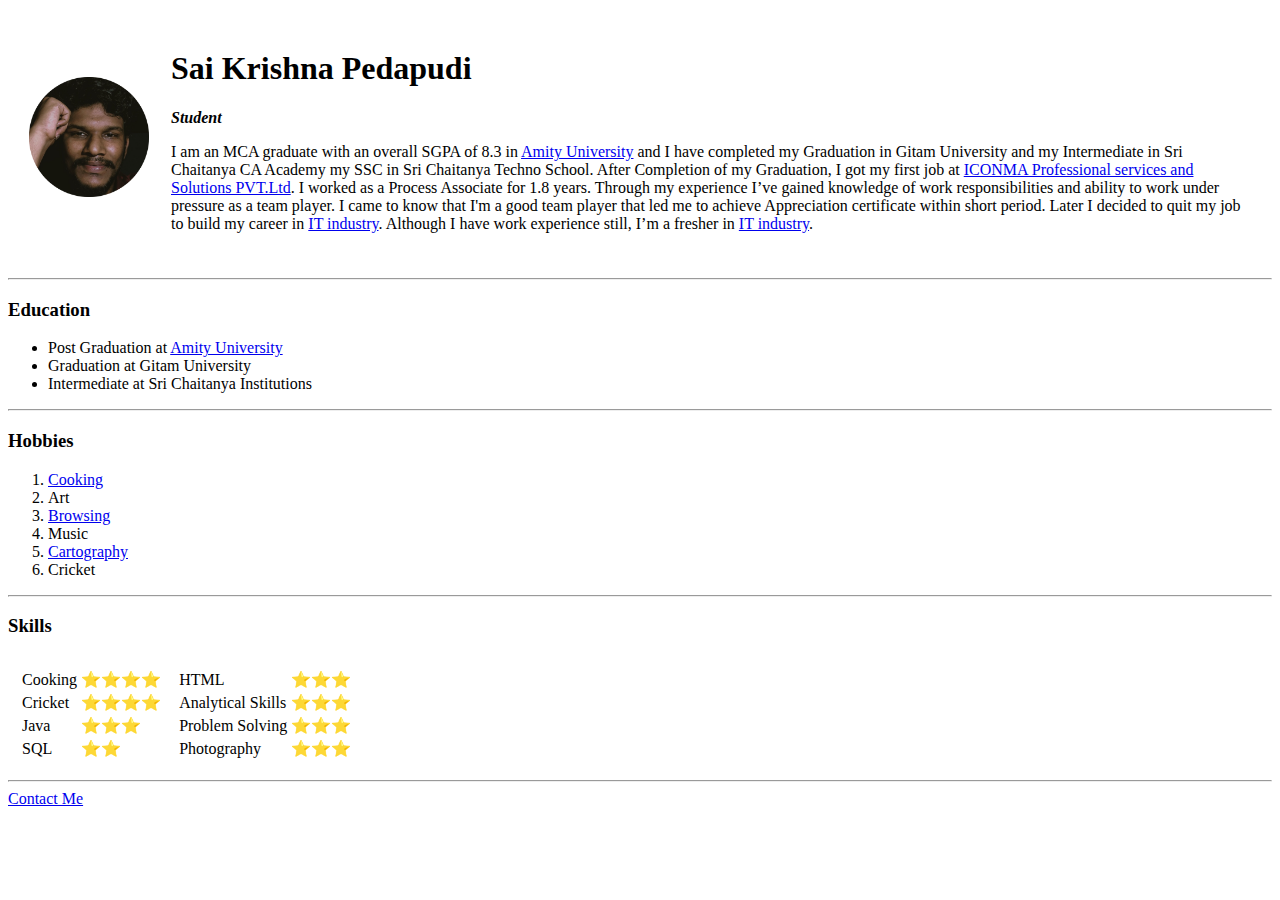
<file: index.html>
<!DOCTYPE html>
<html lang="
" dir="ltr">

<head>
  <meta charset="utf-8">
  <title> Krish's Wiki</title>
</head>

<body>
  <table cellspacing="20">
    <td><img src="images/Krishna.png" width="120" height="120" alt="Krish profile picture"></td>
    <td>
      <h1>Sai Krishna Pedapudi</h1>
      <p><em><strong>Student</strong></em></p>
      <p>I am an MCA graduate with an overall SGPA of 8.3 in <a href="https://amityonline.com/">Amity University</a> and I have completed my Graduation in Gitam University and my Intermediate in Sri Chaitanya CA Academy my SSC in Sri Chaitanya Techno
        School.
        After Completion of my Graduation, I got my first job at <a href="https://www.iconma.com/">ICONMA Professional services and Solutions PVT.Ltd</a>. I worked as a Process Associate for 1.8 years. Through my experience I’ve gained knowledge of
        work
        responsibilities and ability to work
        under pressure as a team player.
        I came to know that I'm a good team player that led me to achieve Appreciation certificate within short period. Later I decided to quit my job to build my career in <a href="https://en.wikipedia.org/wiki/Information_technology_in_India">IT
          industry</a>. Although I have work experience still, I’m a fresher in <a href="https://en.wikipedia.org/wiki/Information_technology_in_India">IT industry</a>.
      </p>
    </td>
  </table>
  <hr>
  <h3> Education </h3>
  <ul>
    <li>Post Graduation at <a href="https://amityonline.com/">Amity University</a></li>
    <li>Graduation at Gitam University</li>
    <li>Intermediate at Sri Chaitanya Institutions</li>
  </ul>
  <hr>
  <h3>Hobbies</h3>
  <ol>
    <li><a href="https://en.wikipedia.org/wiki/Cooking">Cooking</a></li>
    <li>Art</li>
    <li><a href="https://en.wikipedia.org/wiki/Browsing">Browsing</a></li>
    <li>Music</li>
    <li><a href="https://en.wikipedia.org/wiki/Cartography">Cartography</a></li>
    <li>Cricket</li>
  </ol>
  <hr>
  <h3>Skills</h3>

  <table cellspacing="10">
    <tr>
      <td>
        <table>
          <tr>
            <td>Cooking</td>
            <td>⭐⭐⭐⭐</td>
          </tr>

          <tr>
            <td>Cricket</td>
            <td>⭐⭐⭐⭐</td>
          </tr>
          <tr>
            <td>Java</td>
            <td>⭐⭐⭐</td>
          </tr>
          <tr>
            <td>SQL</td>
            <td>⭐⭐</td>
          </tr>
        </table>
      </td>
      <td>
        <table>
          <tr>
            <td>HTML</td>
            <td>⭐⭐⭐</td>
          </tr>
          <tr>
            <td>Analytical Skills</td>
            <td>⭐⭐⭐</td>
          </tr>
          <tr>
            <td>Problem Solving</td>
            <td>⭐⭐⭐</td>
          </tr>
          <tr>
            <td>Photography</td>
            <td>⭐⭐⭐</td>
          </tr>
        </table>
      </td>
    </tr>

  </table>
  <hr>



  <a href="contact.html">Contact Me</a>

</body>

</html>
</file>
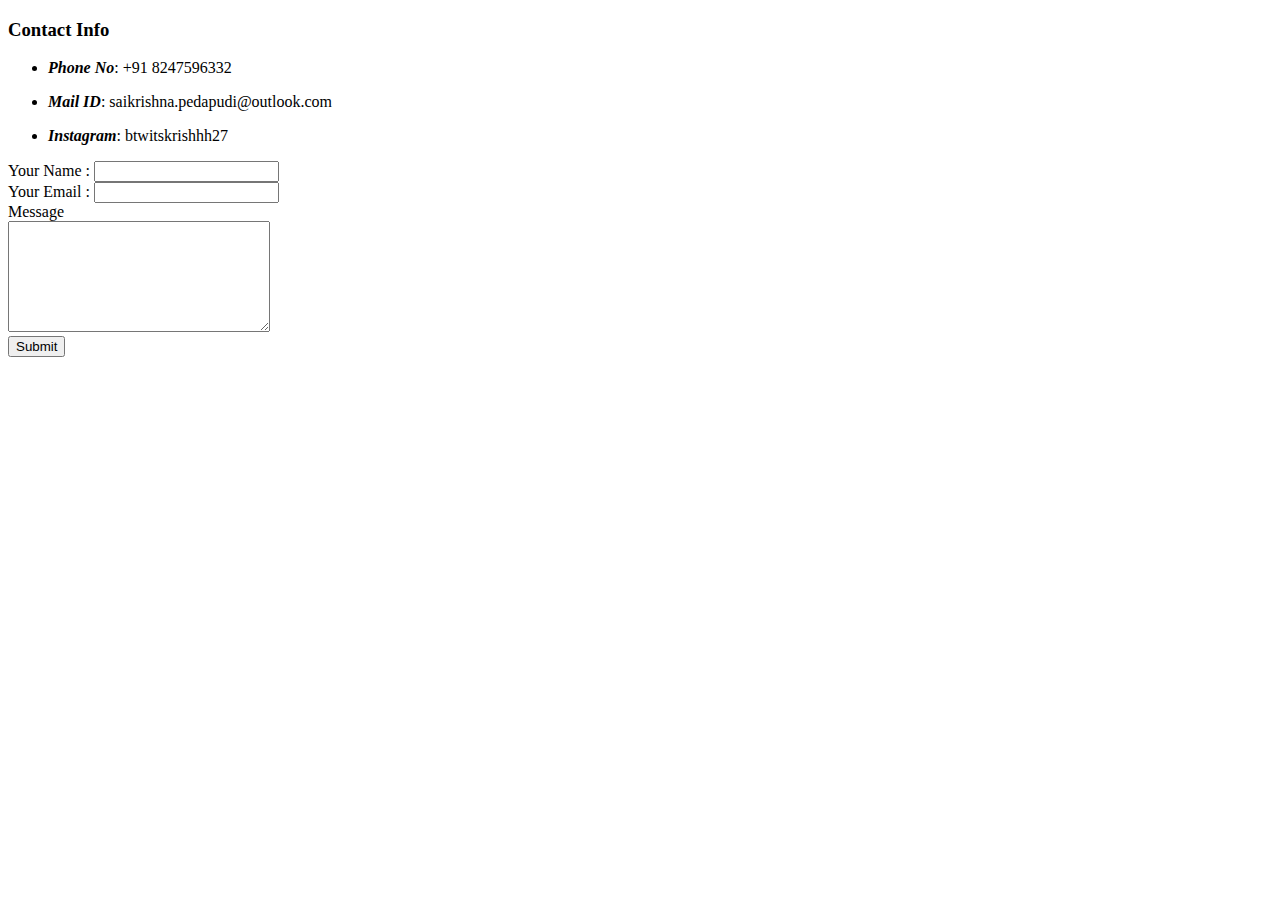
<file: contact.html>
<!DOCTYPE html>
<html lang="en" dir="ltr">
  <head>
    <meta charset="utf-8">
    <title>Contact  Me</title>
  </head>
  <body>
    <h3>Contact Info</h3>
    <ul>
      <li><p><em><strong>Phone No</strong></em>: +91 8247596332</p></li>
      <li><p><em><strong>Mail ID</strong></em>: saikrishna.pedapudi@outlook.com</p></li>
      <li><p><em><strong>Instagram</strong></em>: btwitskrishhh27</p></li>

    </ul>
    <form action="mailto:saikrish2729@gmail.com" method="post" enctype="text/plain">
      <label>Your Name :</label>
      <input type="text" name="yourName" value=""><br>
      <label>Your Email :</label>
      <input type="Mail" name="yourEmail" value=""><br>
      <label>Message</label><br>
      <textarea name="yourMessage" rows="7" cols="30"></textarea><br>
      <input type="submit" name="">
    </form>

  </body>
</html>
</file>
